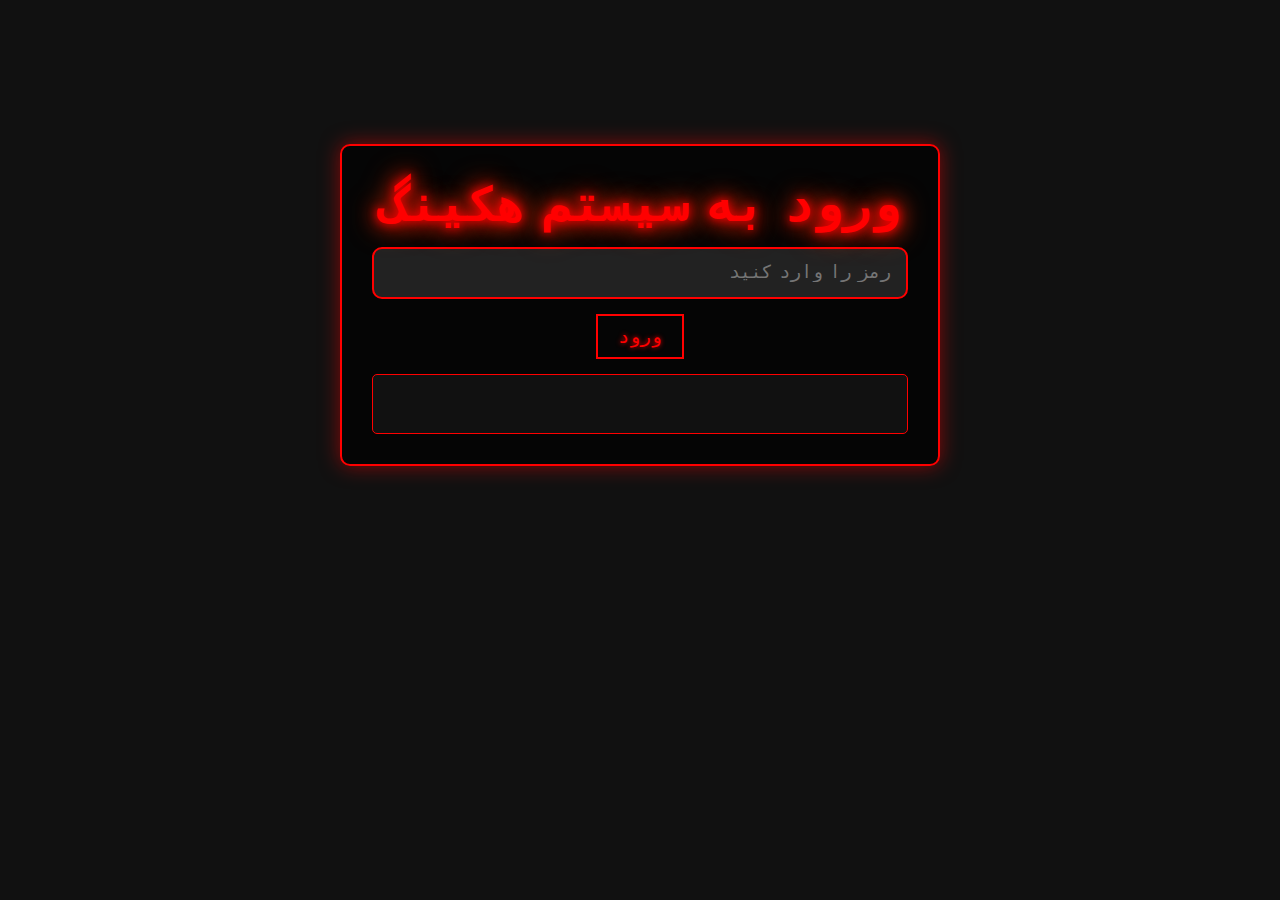
<file: login.html>
<!DOCTYPE html>
<html lang="fa">
<head>
    <meta charset="UTF-8">
    <meta name="viewport" content="width=device-width, initial-scale=1.0">
    <title>Shahab Hacker - Login</title>
    <link rel="stylesheet" href="style-login.css">
    <link href="https://fonts.googleapis.com/css2?family=VT323&display=swap" rel="stylesheet">
</head>
<body>
    <div class="container">
        <h1 class="neon-text">ورود به سیستم هکینگ</h1>
        <input type="password" id="password-input" placeholder="رمز را وارد کنید" class="custom-input">
        <button onclick="checkLogin()" class="neon-button">ورود</button>
        <div id="login-result" class="console-text"></div>
    </div>

    <script src="script-login.js"></script>
</body>
</html>
</file>
<file: style-login.css>
* {
    margin: 0;
    padding: 0;
    box-sizing: border-box;
}

body {
    font-family: 'VT323', monospace;
    background-color: #111;
    color: white;
    padding: 20px;
    direction: rtl;
    text-align: right;
    background-image: url('https://uploadkon.ir/uploads/891915_25Jowhareh-galleries-3-poster-45773b6b-6408-46c3-b077-f0cb14cc3491.jpeg');
    background-size: cover;
    background-position: center;
    background-repeat: no-repeat;
    background-attachment: fixed;
    position: relative;
    overflow-x: hidden;
    z-index: 1;
}

/* لایه ماتریکس */
.matrix-bg {
    position: fixed;
    top: 0;
    left: 0;
    width: 100%;
    height: 100%;
    background: url('https://i.giphy.com/media/v1.Y2lkPTc5MGI3NjExYzI0N2ZiNzY2YzVhOTVhNGM5YzZiYzVhYzVhYzVhYzVhYzVhYzVhYQ&ep=v1_gifs_search&rid=giphy.gif') repeat;
    opacity: 0.3;
    z-index: 0;
    animation: matrix-scroll 15s linear infinite;
}

@keyframes matrix-scroll {
    0% { background-position: 0 0; }
    100% { background-position: 0 -1000px; }
}

/* لایه نویز دیجیتال برای گلیچ */
.digital-noise {
    position: fixed;
    top: 0;
    left: 0;
    width: 100%;
    height: 100%;
    background: url('https://www.transparenttextures.com/patterns/noise.png') repeat;
    opacity: 0;
    z-index: 2;
    pointer-events: none;
    animation: noise-flash 0.2s infinite paused;
}

@keyframes noise-flash {
    0% { opacity: 0.5; }
    50% { opacity: 0.2; }
    100% { opacity: 0.5; }
}

/* گلیچ کل صفحه */
.glitch-page {
    animation: page-glitch 0.3s ease-in-out;
}

@keyframes page-glitch {
    0% { transform: translate(0); filter: hue-rotate(0deg); }
    20% { transform: translate(-5px, 5px); filter: hue-rotate(90deg); }
    40% { transform: translate(5px, -5px); filter: hue-rotate(-90deg); }
    60% { transform: translate(-5px, -5px); filter: hue-rotate(180deg); }
    80% { transform: translate(5px, 5px); filter: hue-rotate(0deg); }
    100% { transform: translate(0); filter: hue-rotate(0deg); }
}

/* کانتینر */
.container {
    max-width: 600px;
    margin: 10% auto;
    background: rgba(0, 0, 0, 0.7);
    padding: 30px;
    border-radius: 10px;
    border: 2px solid #ff0000;
    box-shadow: 0 0 20px rgba(255, 0, 0, 0.5);
    text-align: center;
}

/* تیتر */
h1.neon-text {
    color: #ff0000;
    font-size: 48px;
    text-shadow: 0 0 10px #ff0000, 0 0 20px #ff0000, 0 0 30px #ff4500;
    animation: flicker 1.5s infinite alternate, neon-load 2s ease-in-out;
    position: relative;
    letter-spacing: 2px;
}

/* گلیچ پیشرفته تیتر */
.glitch::before,
.glitch::after {
    content: 'Enter Access Code';
    position: absolute;
    top: 0;
    left: 0;
    width: 100%;
    color: #fff;
    opacity: 0.8;
    clip-path: polygon(0 0, 100% 0, 100% 33%, 0 33%);
}

.glitch::after {
    color: #00f;
    clip-path: polygon(0 67%, 100% 67%, 100% 100%, 0 100%);
    animation: glitch 0.5s infinite, glitch-shift 2s infinite;
}

@keyframes glitch {
    0% { transform: translate(0); }
    20% { transform: translate(-6px, 6px); }
    40% { transform: translate(6px, -6px); }
    60% { transform: translate(-6px, -6px); }
    80% { transform: translate(6px, 6px); }
    100% { transform: translate(0); }
}

@keyframes glitch-shift {
    0% { clip-path: polygon(0 0, 100% 0, 100% 33%, 0 33%); }
    50% { clip-path: polygon(0 33%, 100% 33%, 100% 66%, 0 66%); }
    100% { clip-path: polygon(0 66%, 100% 66%, 100% 100%, 0 100%); }
}

@keyframes neon-load {
    0% { opacity: 0; transform: translateY(-20px); }
    100% { opacity: 1; transform: translateY(0); }
}

@keyframes flicker {
    0%, 19%, 21%, 23%, 25%, 54%, 56%, 100% {
        text-shadow: 0 0 10px #ff0000, 0 0 20px #ff0000, 0 0 30px #ff4500;
    }
    20%, 24%, 55% {
        text-shadow: none;
    }
}

/* ورودی و دکمه */
.custom-input {
    padding: 15px;
    margin: 15px 0;
    border: 2px solid #ff0000;
    border-radius: 10px;
    background-color: #222;
    color: #fff;
    width: 100%;
    font-family: 'VT323', monospace;
    font-size: 18px;
}

.custom-input:focus {
    outline: none;
    border-color: #ff0;
    box-shadow: 0 0 10px #ff0;
}

.neon-button {
    border: 2px solid #ff0000;
    background: none;
    color: #ff0000;
    padding: 10px 20px;
    font-family: 'VT323', monospace;
    font-size: 18px;
    cursor: pointer;
    text-shadow: 0 0 5px #ff0000;
    transition: all 0.3s;
}

.neon-button:hover {
    background: #ff0000;
    color: #000;
    box-shadow: 0 0 15px #ff0000;
}

/* نتیجه ورود */
#login-result {
    margin-top: 15px;
    background: #111;
    border: 1px solid #ff0000;
    padding: 15px;
    border-radius: 5px;
    font-family: 'Courier New', monospace;
    font-size: 16px;
    text-align: left;
    direction: ltr;
    color: #ff0000;
    text-shadow: 0 0 5px #ff0000;
    min-height: 60px;
    position: relative;
    overflow: hidden;
}

/* گلیچ نتیجه */
.console-glitch::before {
    content: attr(data-text);
    position: absolute;
    top: 0;
    left: 0;
    width: 100%;
    color: #fff;
    opacity: 0.8;
    animation: console-glitch 0.4s infinite;
}

.console-glitch::after {
    content: attr(data-text);
    position: absolute;
    top: 0;
    left: 0;
    width: 100%;
    color: #00f;
    opacity: 0.8;
    animation: console-glitch 0.6s infinite;
}

@keyframes console-glitch {
    0% { transform: translate(0); }
    20% { transform: translate(-3px, 3px); }
    40% { transform: translate(3px, -3px); }
    60% { transform: translate(-3px, -3px); }
    80% { transform: translate(3px, 3px); }
    100% { transform: translate(0); }
}

/* افکت اسکن قرمز */
#login-result::before {
    content: '';
    position: absolute;
    top: 0;
    left: -100%;
    width: 100%;
    height: 100%;
    background: linear-gradient(90deg, transparent, rgba(255, 0, 0, 0.3), transparent);
    animation: scan 2s linear infinite;
}

@keyframes scan {
    0% { left: -100%; }
    100% { left: 100%; }
}
</file>
